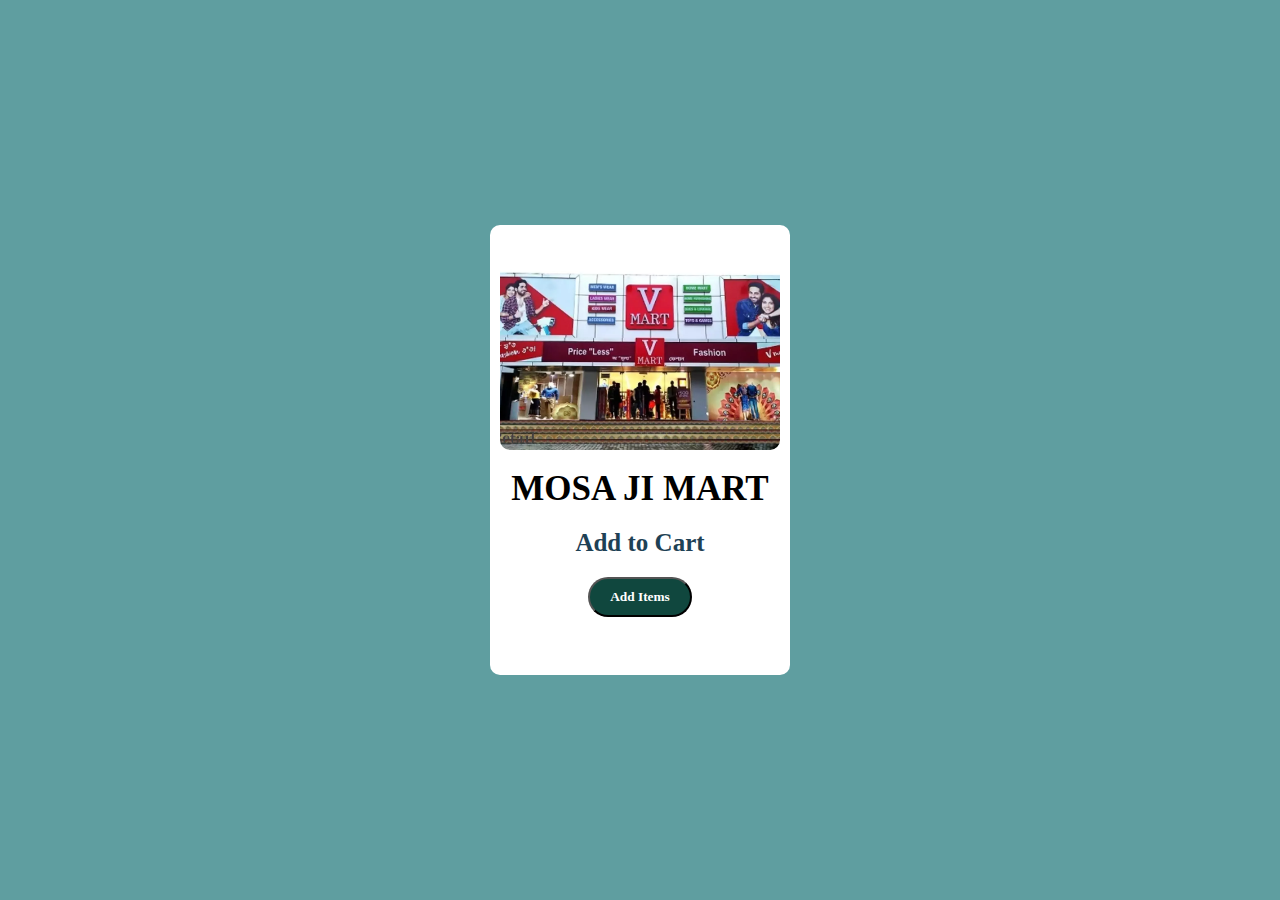
<file: 08092023/1.html>
<!DOCTYPE html>
<html lang="en">
<head>
    <meta charset="UTF-8">
    <meta name="viewport" content="width=device-width, initial-scale=1.0">
    <title>Document</title>
    <link rel="stylesheet" href="1.css">
</head>
<body>
    <div id="card">
        <img src="./mart.jpg" alt="">
        <h1>MOSA JI MART</h1>
        <h5>Add to Cart</h5>
        <div id="stranger">
            <button id="add">Add Items</button>
        </div>

    <script src="1.js"></script>
     
</body>
</html>
</file>
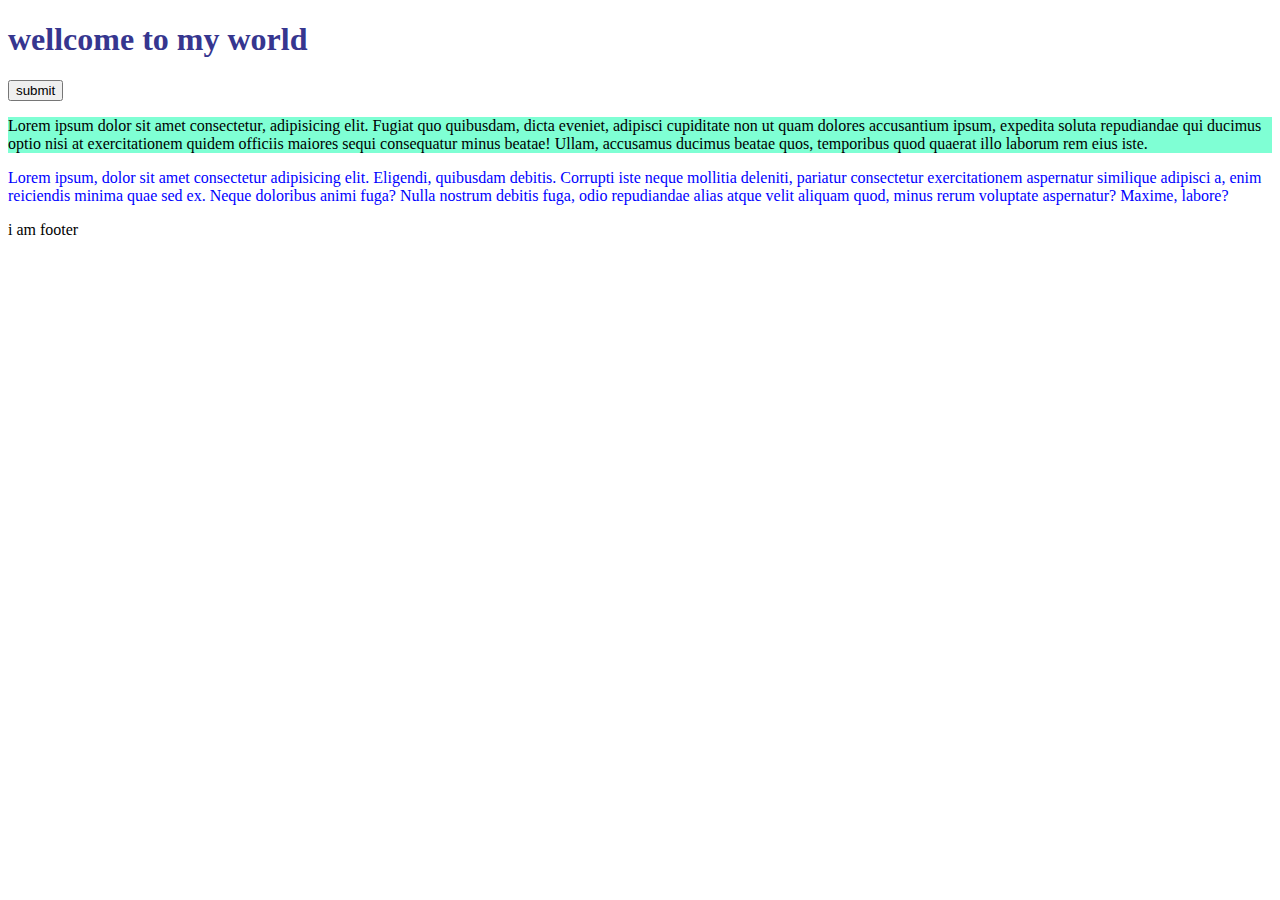
<file: episode12/intex.html>
<!DOCTYPE html>
<html lang="en">
<head>
    <meta charset="UTF-8">
    <meta name="viewport" content="width=device-width, initial-scale=1.0">
    <title>my world</title>
    <link rel="shortcut icon" href="./logo.png.jpeg" type="image/x-icon">
    <link rel="stylesheet" href="./style.css">
    
</head>
<body>
    <!--in line css-->
    <!--css-->
    <h1>wellcome to my world</h1>
    <button>submit</button> 
    <p style="background-color: aquamarine;">Lorem ipsum dolor sit amet consectetur, adipisicing elit. Fugiat quo quibusdam, dicta eveniet, adipisci cupiditate non ut quam dolores accusantium ipsum, expedita soluta repudiandae qui ducimus optio nisi at exercitationem quidem officiis maiores sequi consequatur minus beatae! Ullam, accusamus ducimus beatae quos, temporibus quod quaerat illo laborum rem eius iste.</p>
    <p style="color:blue;">Lorem ipsum, dolor sit amet consectetur adipisicing elit. Eligendi, quibusdam debitis. Corrupti iste neque mollitia deleniti, pariatur consectetur exercitationem aspernatur similique adipisci a, enim reiciendis minima quae sed ex. Neque doloribus animi fuga? Nulla nostrum debitis fuga, odio repudiandae alias atque velit aliquam quod, minus rerum voluptate aspernatur? Maxime, labore?</p>
    <footer>i am footer</footer>
</body>
</html>
</file>
<file: 08092023/1.css>
*{
    margin: 0;
    padding: 0;
    box-sizing: border-box;
    font-family: 'Gilroy';

}

html,body{
    height: 100%;
    width: 100%;

}
body{
    display: flex;
    align-items: center;
    justify-content:center;
    background-color: cadetblue;
}
#card{

    border-radius: 10px;
    height: 450px;
    width: 300px;
    background-color: #fff;
    padding: 10px;
   text-align: center;
}
#card img{
    height: 50%;
    width: 100%;
    object-fit: cover;
    object-position: center;
    border-radius: 10px;

}
#card h1{
    font-size: 35px;
   margin: 15px 0;
}
#card h5{
    font-size: 25px;
    color: rgb(30, 65, 85);
    margin: 20px;
}
#card button{
    background-color: rgb(16, 71, 62);
    color: rgb(255, 255, 255);
    font-weight: 700;
    padding: 10px 20px;
    border-radius: 50px;

}
</file>
<file: episode12/style.css>
h1{
    color:rgb(54, 54, 143);
}
</file>
